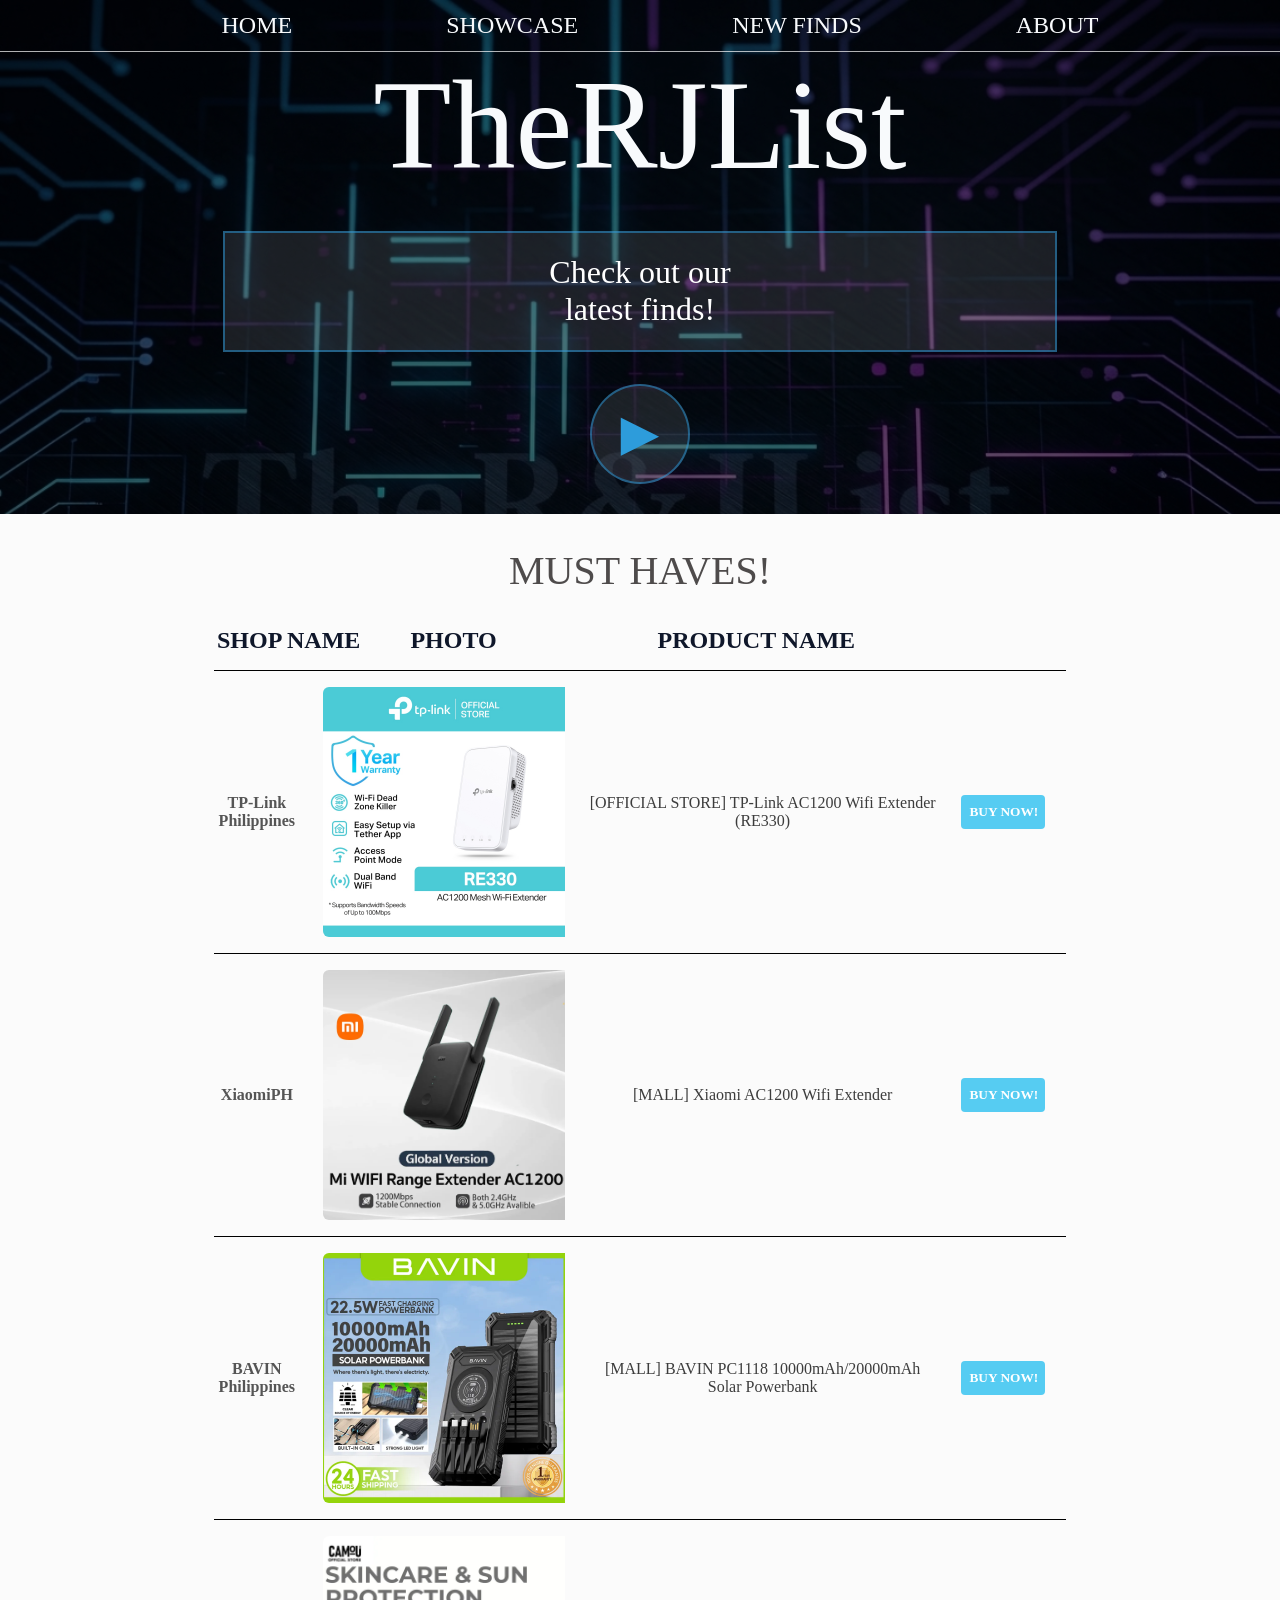
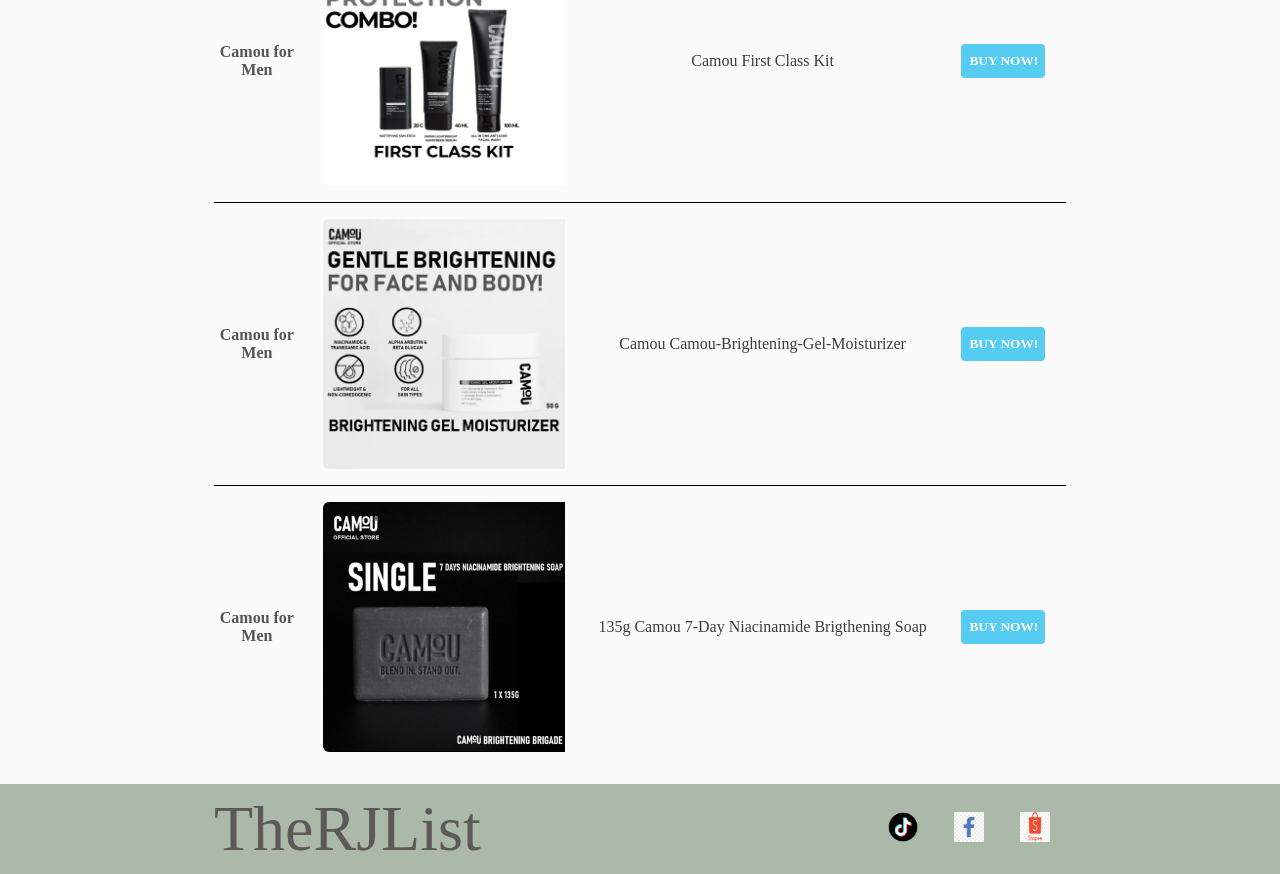
<file: index.html>
<!DOCTYPE html>
<html>
    <head>
        <title>TheRJList</title>
        <meta name="description" content="This is the description">
        <link rel="stylesheet" href="styles.css" />
    </head>
    <body>
        <header class="main-header">
            <nav class="nav main-nav">
                <ul>
                    <li><a href="index.html">HOME</a></li>
                    <li><a href="showcase.html">SHOWCASE</a></li>
                    <li><a href="new finds.html">NEW FINDS</a></li>
                    <li><a href="about.html">ABOUT</a></li>
                </ul>
            </nav>
            <h1 class="shop-name shop-name-large">TheRJList</h1>
            <div class="container">
                <button type="button" class="btn btn-header">Check out our latest finds!</button>
            </div>
            <button type="button" class="btn btn-header btn-play">&#9658;</button>
        </header>
        <section class="content-section container">
            <h2 class="section-header">MUST HAVES!</h2>
            <div>
                <div class="newfind-row header">
                    <span class="newfind-item newfind-shopname">SHOP NAME</span>
                    <span class="newfind-item newfind-link">PHOTO</span>
                    <span class="newfind-item newfind-productname">PRODUCT NAME</span>
                </div>
                <div class="newfind-row" style="display: flex; align-items: center; gap: 15px;">
                    <span class="newfind-item newfind-sn">TP-Link Philippines</span>
                    <img src="images/TPLINK-AC1200-RE330.jfif"TP-Link Extender" class="newfind-item newfind-img">
                    <span class="newfind-item newfind-pn">[OFFICIAL STORE] TP-Link AC1200 Wifi Extender (RE330)</span>
                    <button type="button" class="newfind-item newfind-btn btn btn-primary" onclick="window.open('https://vt.tiktok.com/ZS96UP8s5kaAM-d5Nhv/', '_blank')">BUY NOW!</button>
                </div>
                <div class="newfind-row" style="display: flex; align-items: center; gap: 15px;">
                    <span class="newfind-item newfind-sn">XiaomiPH</span>
                    <img src="images/xiaomi ac1200.webp" class="newfind-item newfind-img">
                    <span class="newfind-item newfind-pn">[MALL] Xiaomi AC1200 Wifi Extender</span>
                    <button type="button" class="newfind-item newfind-btn btn btn-primary" onclick="window.open('https://vt.tiktok.com/ZS96Ute8CpSfh-GTMkE/', '_blank')">BUY NOW!</button>
                </div>
                <div class="newfind-row" style="display: flex; align-items: center; gap: 15px;">
                    <span class="newfind-item newfind-sn">BAVIN Philippines</span>
                    <img src="images/BAVIN-SOLARPOWERBANK.webp" class="newfind-item newfind-img">
                    <span class="newfind-item newfind-pn">[MALL] BAVIN PC1118 10000mAh/20000mAh Solar Powerbank</span>
                    <button type="button" class="newfind-item newfind-btn btn btn-primary" onclick="window.open('https://vt.tiktok.com/ZS96UthCRwWX7-OV9q6/', '_blank')">BUY NOW!</button>
                </div>
                <div class="newfind-row" style="display: flex; align-items: center; gap: 15px;">
                    <span class="newfind-item newfind-sn">Camou for Men</span>
                    <img src="images/Camou-First-Class-Kit.webp" class="newfind-item newfind-img">
                    <span class="newfind-item newfind-pn">Camou First Class Kit</span>
                    <button type="button" class="newfind-item newfind-btn btn btn-primary" onclick="window.open('https://vt.tiktok.com/ZS96U3R1Q6w4a-pFLhx/', '_blank')">BUY NOW!</button>
                </div>
                <div class="newfind-row" style="display: flex; align-items: center; gap: 15px;">
                    <span class="newfind-item newfind-sn">Camou for Men</span>
                    <img src="images/Camou-Brightening-Gel-Moisturizer.webp" class="newfind-item newfind-img">
                    <span class="newfind-item newfind-pn">Camou Camou-Brightening-Gel-Moisturizer</span>
                    <button type="button" class="newfind-item newfind-btn btn btn-primary" onclick="window.open('https://vt.tiktok.com/ZS96U3S2hJW2B-SfDmH/', '_blank')">BUY NOW!</button>
                </div>
                <div class="newfind-row" style="display: flex; align-items: center; gap: 15px;">
                    <span class="newfind-item newfind-sn">Camou for Men</span>
                    <img src="images/135g Camou 7-Day Niacinamide Brigthening Soap.webp" class="newfind-item newfind-img">
                    <span class="newfind-item newfind-pn">135g Camou 7-Day Niacinamide Brigthening Soap</span>
                    <button type="button" class="newfind-item newfind-btn btn btn-primary" onclick="window.open('https://vt.tiktok.com/ZS96U3uLyqkWp-L4pVQ/', '_blank')">BUY NOW!</button>
                </div>
            </div>
        </section>
        <footer class="main-footer">
            <div class="container main-footer-container">
                <h3 class="shop-name">TheRJList</h3>
                <ul class="nav footer-nav">
                    <li>
                        <a href="https://www.tiktok.com/@rjlistofc?_r=1&_t=ZS-97XfW6HgKof" target="_blank">
                            <img src="images/TIKTOK LOGO.webp">
                        </a>
                    </li>
                    <li>
                        <a href="https://www.facebook.com/share/18R8PWLhQy/" target="_blank">
                            <img src="images/fb logo 2.jpg">
                        </a>
                    </li>
                    <li>
                        <a href="https://ph.shp.ee/an8h1dd2?smtt=0.0.9" target="_blank">
                            <img src="images/SHOPEE LOGO.png">
                        </a>
                    </li>
                </ul>
            </div>
        </footer>
    </body>
</html>
</file>
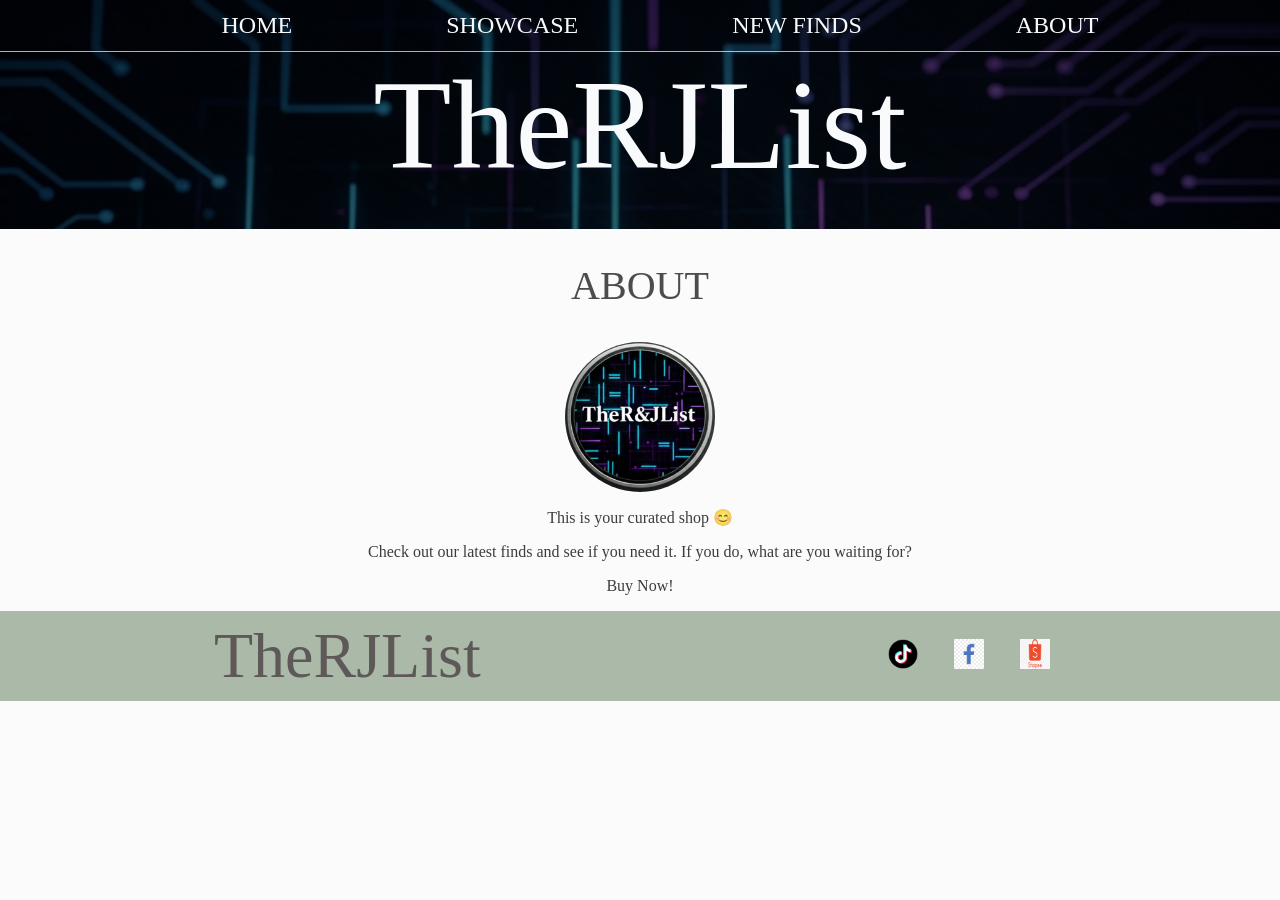
<file: about.html>
<!DOCTYPE html>
<html>
    <head>
        <title>TheRJList | About</title>
        <meta name="description" content="This is the description">
        <link rel="stylesheet" href="styles.css" />
    </head>
    <body>
        <header class="main-header">
            <nav class="nav main-nav">
                <ul>
                    <li><a href="index.html">HOME</a></li>
                    <li><a href="showcase.html">SHOWCASE</a></li>
                    <li><a href="new finds.html">NEW FINDS</a></li>
                    <li><a href="about.html">ABOUT</a></li>
                </ul>
            </nav>
            <h1 class="shop-name shop-name-large">TheRJList</h1>
        </header>

        <section class="content-section container">
            <h2 class="section-header">ABOUT</h2>
            <img class="about-shop-image" src="images/RJLIST LOGO.png">
            <p>This is your curated shop 😊</p>
            <p>Check out our latest finds and see if you need it. If you do, what are you waiting for?</p>
            <p>Buy Now!</p>
        </section>
        <footer class="main-footer">
            <div class="container main-footer-container">
                <h3 class="shop-name">TheRJList</h3>
                <ul class="nav footer-nav">
                    <li>
                        <a href="https://www.tiktok.com/@rjlistofc?_r=1&_t=ZS-97XfW6HgKof" target="_blank">
                            <img src="images/TIKTOK LOGO.webp">
                        </a>
                    </li>
                    <li>
                        <a href="https://www.facebook.com/share/18R8PWLhQy/" target="_blank">
                            <img src="images/fb logo 2.jpg">
                        </a>
                    </li>
                    <li>
                        <a href="https://ph.shp.ee/an8h1dd2?smtt=0.0.9" target="_blank">
                            <img src="images/SHOPEE LOGO.png">
                        </a>
                    </li>
                </ul>
            </div>
        </footer>
    </body>
</html>
</file>
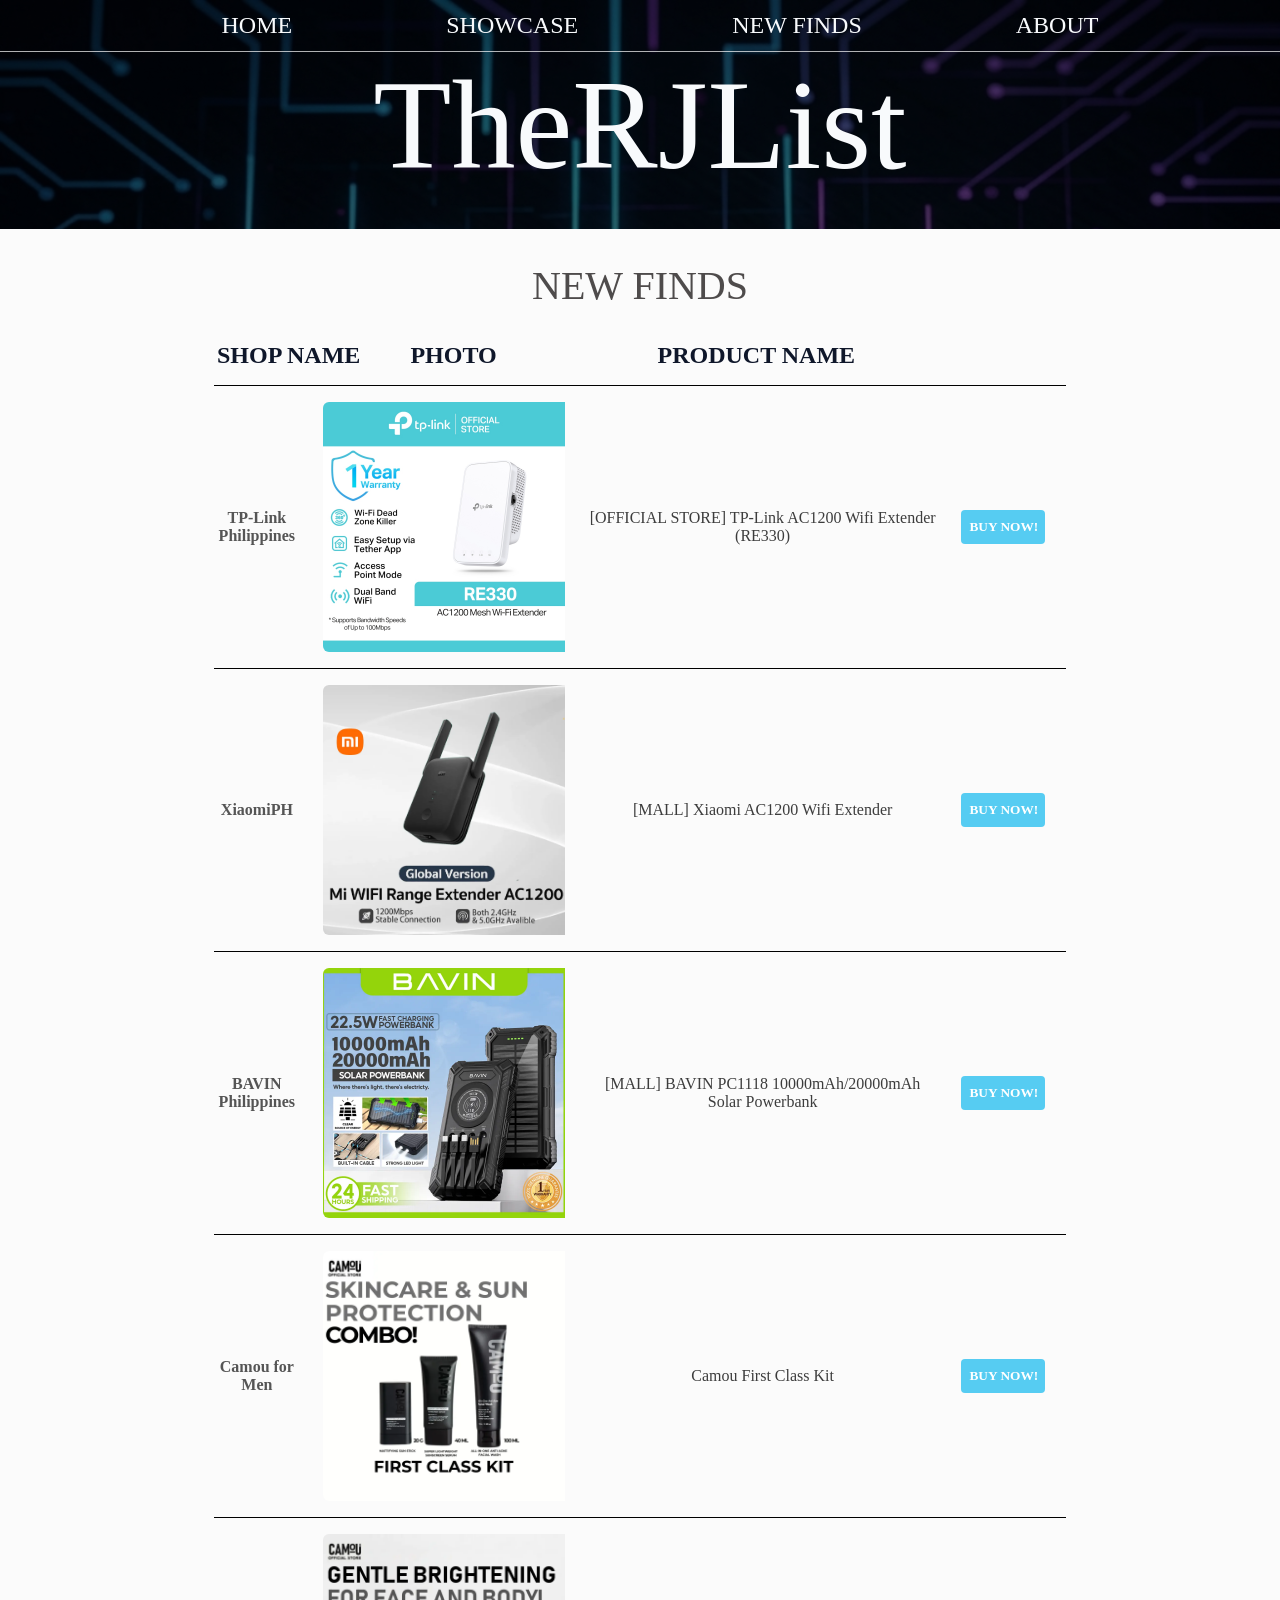
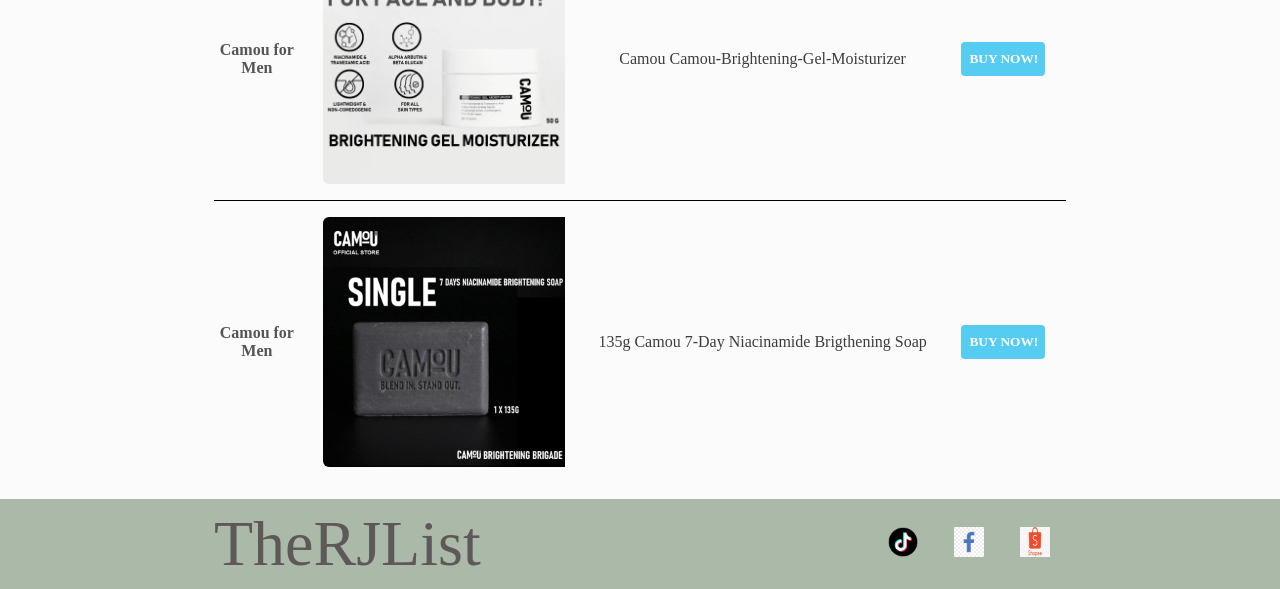
<file: new finds.html>
<!DOCTYPE html>
<html>
    <head>
        <title>TheRJList</title>
        <meta name="description" content="This is the description">
        <link rel="stylesheet" href="styles.css" />
    </head>
    <body>
        <header class="main-header">
            <nav class="nav main-nav">
                <ul>
                    <li><a href="index.html">HOME</a></li>
                    <li><a href="showcase.html">SHOWCASE</a></li>
                    <li><a href="new finds.html">NEW FINDS</a></li>
                    <li><a href="about.html">ABOUT</a></li>
                </ul>
            </nav>
            <h1 class="shop-name shop-name-large">TheRJList</h1>
        </header>
        <section class="content-section container">
            <h2 class="section-header">NEW FINDS</h2>
            <div>
                <div class="newfind-row header">
                    <span class="newfind-item newfind-shopname">SHOP NAME</span>
                    <span class="newfind-item newfind-link">PHOTO</span>
                    <span class="newfind-item newfind-productname">PRODUCT NAME</span>
                </div>
                <div class="newfind-row" style="display: flex; align-items: center; gap: 15px;">
                    <span class="newfind-item newfind-sn">TP-Link Philippines</span>
                    <img src="images/TPLINK-AC1200-RE330.jfif"TP-Link Extender" class="newfind-item newfind-img">
                    <span class="newfind-item newfind-pn">[OFFICIAL STORE] TP-Link AC1200 Wifi Extender (RE330)</span>
                    <button type="button" class="newfind-item newfind-btn btn btn-primary" onclick="window.open('https://vt.tiktok.com/ZS96UP8s5kaAM-d5Nhv/', '_blank')">BUY NOW!</button>
                </div>
                <div class="newfind-row" style="display: flex; align-items: center; gap: 15px;">
                    <span class="newfind-item newfind-sn">XiaomiPH</span>
                    <img src="images/xiaomi ac1200.webp" class="newfind-item newfind-img">
                    <span class="newfind-item newfind-pn">[MALL] Xiaomi AC1200 Wifi Extender</span>
                    <button type="button" class="newfind-item newfind-btn btn btn-primary" onclick="window.open('https://vt.tiktok.com/ZS96Ute8CpSfh-GTMkE/', '_blank')">BUY NOW!</button>
                </div>
                <div class="newfind-row" style="display: flex; align-items: center; gap: 15px;">
                    <span class="newfind-item newfind-sn">BAVIN Philippines</span>
                    <img src="images/BAVIN-SOLARPOWERBANK.webp" class="newfind-item newfind-img">
                    <span class="newfind-item newfind-pn">[MALL] BAVIN PC1118 10000mAh/20000mAh Solar Powerbank</span>
                    <button type="button" class="newfind-item newfind-btn btn btn-primary" onclick="window.open('https://vt.tiktok.com/ZS96UthCRwWX7-OV9q6/', '_blank')">BUY NOW!</button>
                </div>
                <div class="newfind-row" style="display: flex; align-items: center; gap: 15px;">
                    <span class="newfind-item newfind-sn">Camou for Men</span>
                    <img src="images/Camou-First-Class-Kit.webp" class="newfind-item newfind-img">
                    <span class="newfind-item newfind-pn">Camou First Class Kit</span>
                    <button type="button" class="newfind-item newfind-btn btn btn-primary" onclick="window.open('https://vt.tiktok.com/ZS96U3R1Q6w4a-pFLhx/', '_blank')">BUY NOW!</button>
                </div>
                <div class="newfind-row" style="display: flex; align-items: center; gap: 15px;">
                    <span class="newfind-item newfind-sn">Camou for Men</span>
                    <img src="images/Camou-Brightening-Gel-Moisturizer.webp" class="newfind-item newfind-img">
                    <span class="newfind-item newfind-pn">Camou Camou-Brightening-Gel-Moisturizer</span>
                    <button type="button" class="newfind-item newfind-btn btn btn-primary" onclick="window.open('https://vt.tiktok.com/ZS96U3S2hJW2B-SfDmH/', '_blank')">BUY NOW!</button>
                </div>
                <div class="newfind-row" style="display: flex; align-items: center; gap: 15px;">
                    <span class="newfind-item newfind-sn">Camou for Men</span>
                    <img src="images/135g Camou 7-Day Niacinamide Brigthening Soap.webp" class="newfind-item newfind-img">
                    <span class="newfind-item newfind-pn">135g Camou 7-Day Niacinamide Brigthening Soap</span>
                    <button type="button" class="newfind-item newfind-btn btn btn-primary" onclick="window.open('https://vt.tiktok.com/ZS96U3uLyqkWp-L4pVQ/', '_blank')">BUY NOW!</button>
                </div>
            </div>
        </section>
        <footer class="main-footer">
            <div class="container main-footer-container">
                <h3 class="shop-name">TheRJList</h3>
                <ul class="nav footer-nav">
                    <li>
                        <a href="https://www.tiktok.com/@rjlistofc?_r=1&_t=ZS-97XfW6HgKof" target="_blank">
                            <img src="images/TIKTOK LOGO.webp">
                        </a>
                    </li>
                    <li>
                        <a href="https://www.facebook.com/share/18R8PWLhQy/" target="_blank">
                            <img src="images/fb logo 2.jpg">
                        </a>
                    </li>
                    <li>
                        <a href="https://ph.shp.ee/an8h1dd2?smtt=0.0.9" target="_blank">
                            <img src="images/SHOPEE LOGO.png">
                        </a>
                    </li>
                </ul>
            </div>
        </footer>
    </body>
</html>
</file>
<file: styles.css>
@font-face {
    font-family: "Booter - Zero Zero";
    src: url("Fonts/AlfaSlabOne-Regular.ttf") format(ttf),
         url("Fonts/BitcountGridDouble-Bold.ttf") format(ttf),
         url("Fonts/BitcountGridDouble_Roman-Bold.ttf") format(ttf),
         url("Fonts/SmoochSans-Bold.ttf") format(ttf);
    font-weight: normal;
    font-style: normal;
}

body {
  background-color: #f9f9f994;
}

* {
    box-sizing: border-box;
    font-family: "SmoochSans-Bold";
    color: #000000c2;
}

html, body {
    margin: 0;
    padding: 0;
    min-height: 100%;
}

.nav ul {
    margin: 0;
}

.nav li {
    display: inline;
}

.nav a {
    display: inline-block;
    padding: .5em;
    color: #F8FAFC;
    text-decoration: none;
}

.main-nav {
    text-align: center;
    font-size: 1.5em;
    font-weight: lighter;
    border-bottom: 1px solid rgba(255, 255, 255, 0.692)
}

.main-nav li {
    padding: 0 5%;
}

.nav a:hover {
    background-color: rgba(255, 255, 255, 0.678)
}

.main-header {
    background-color: rgba(0, 0, 0, .6);
    background-image: url(images/Header\ Background.png);
    background-blend-mode: multiply;
    background-size: cover;
    padding-bottom: 30px;
}

.shop-name {
    text-align: center;
    margin: 0;
    font-size: 4em;
    font-family: "AlfaSlabOne-Regular";
    font-weight: normal;
    color: rgb(94, 88, 88);
}

.shop-name-large {
    font-size: 8em;
    color:#F8FAFC;
}

.content-section {
    margin: 1em;
    text-align: center;
}

.container {
    max-width: 900px;
    margin: 0 auto;
    padding: 0 1.5em;
}
.section-header {
    font-family: "BitcountGridDouble_Roman-Bold";
    font-weight: normal;
    color: #353232e0;
    text-align: center;
    font-size: 2.5em;
}

.about-shop-image {
    display: block;
    margin-left: auto;
    margin-right: auto;
    height: 150px;
    width:  150px;
    border-radius: 50%;
}

.main-footer {
    background-color: #abb9a9;
    color: #dbcfcdde;
    padding: .25em 0;
}

.main-footer-container {
    display: flex;
    align-items: center;
}

.main-footer-container ul {
    flex-grow: 1;
    text-align: end;
}

.footer-nav li {
    padding: 0 .5em;
}

.footer-nav img {
    width: 30px;
    height: 30px;
}

.btn {
    text-align: center;
    vertical-align: middle;
    padding: .67em .67em;
    cursor: pointer;
}

.btn-header {
    margin: 1em 1% 1em 1%;
    color: white;
    border: 2px solid #2d9bdb81;
    background-color: rgba(255, 255, 255, .1);
    border-radius: 0;
    font-size: 2em;
    font-weight: lighter;
    padding-left: 10em;
    padding-right: 10em;
}

.btn-header:hover {
    background-color: rgba(255, 255, 255, .3);
}

.btn-play {
    display: block;
    margin: 0 auto;
    color: #2D9CDB;
    font-size: 4em;
    border-radius: 50%;
    width: 100px;
    height: 100px;
    padding: 0;
    text-align: center;
}

.btn-primary {
    color: white;
    background-color: #56CCF2;
    border: none;
    border-radius: .3em;
    font-weight: bold;
}

.btn-primary:hover {
    background-color: #2D9CDB;
}

.newfind-row {
    border-bottom: 1px solid black;
    padding-bottom: 1em;
    margin-bottom: 1em;
}

.newfind-row header {
    border-bottom: 1px solid rgb(180, 233, 233);
    padding-bottom: 1em;
    margin-bottom: 1em;
}

.newfind-row:last-child {
    border: none;
}

.newfind-item {
    display: inline-block;
    padding-right: .5em;
}

.newfind-shopname {
    color: #0F172A;
    width: fit-content;
    margin-left: -3%;
    margin-right: -2%;
    font-size: 1.5em;
    font-weight: bold;
}

.newfind-sn {
    color: #555;
    width: 11%;
    font-weight: bold;
}

.newfind-link {
    margin-left: 6%;
    margin-right: 22%;
    color: #0F172A;
    font-size: 1.5em;
    font-weight: bold;
}

.newfind-lnk {
    width: 30%;
}

.newfind-productname {
    margin-left: -5%;
    margin-right: 20%;
    color: #0F172A;
    font-size: 1.5em;
    font-weight: bold;
}

.newfind-pn {
    width: 42%;
}

.newfind-btn {
    max-width: 19%;
}

.shop-item {
    margin: 30px;
}

.shop-item-title {
    display: block;
    width: 100%;
    text-align: center;
    font-weight: bold;
    font-size: 1.5em;
    color: #4d4646;
    margin-bottom: 15px;
}

.shop-item-image {
    height: 250px;
}

.shop-item-details {
    display: flex;
    align-items: center;
    padding: 5px;
}

.shop-item-price {
    flex-grow: 1;
    color: #333;
}

.shop-items {
    display: flex;
    flex-wrap: wrap;
    justify-content: space-around;
}

.cart-header {
    font-weight: bold;
    font-size: 1.25em;
    color: #333;
}

.cart-column {
    display: flex;
    align-items: center;
    border-bottom: 1px solid black;
    margin-right: 1.5em;
    padding-bottom: 10px;
    margin-top: 10px;
}

.button-link {
  display: inline-block;
  padding: 10px 20px;
  background-color: #007bff;
  color: white;
  text-decoration: none; /* Removes the underline */
  border-radius: 5px;
}

.newfind-img {
  width: 250px;          /* Sets a static layout width */
  height: 250px;          /* Sets a static layout height */
  object-fit: cover;    /* Crops the image perfectly without distorting it */
  border-radius: 6px;   /* Smooths out the photo corners */
  display: inline-block;/* Ensures it aligns smoothly next to your span text */
}
</file>
